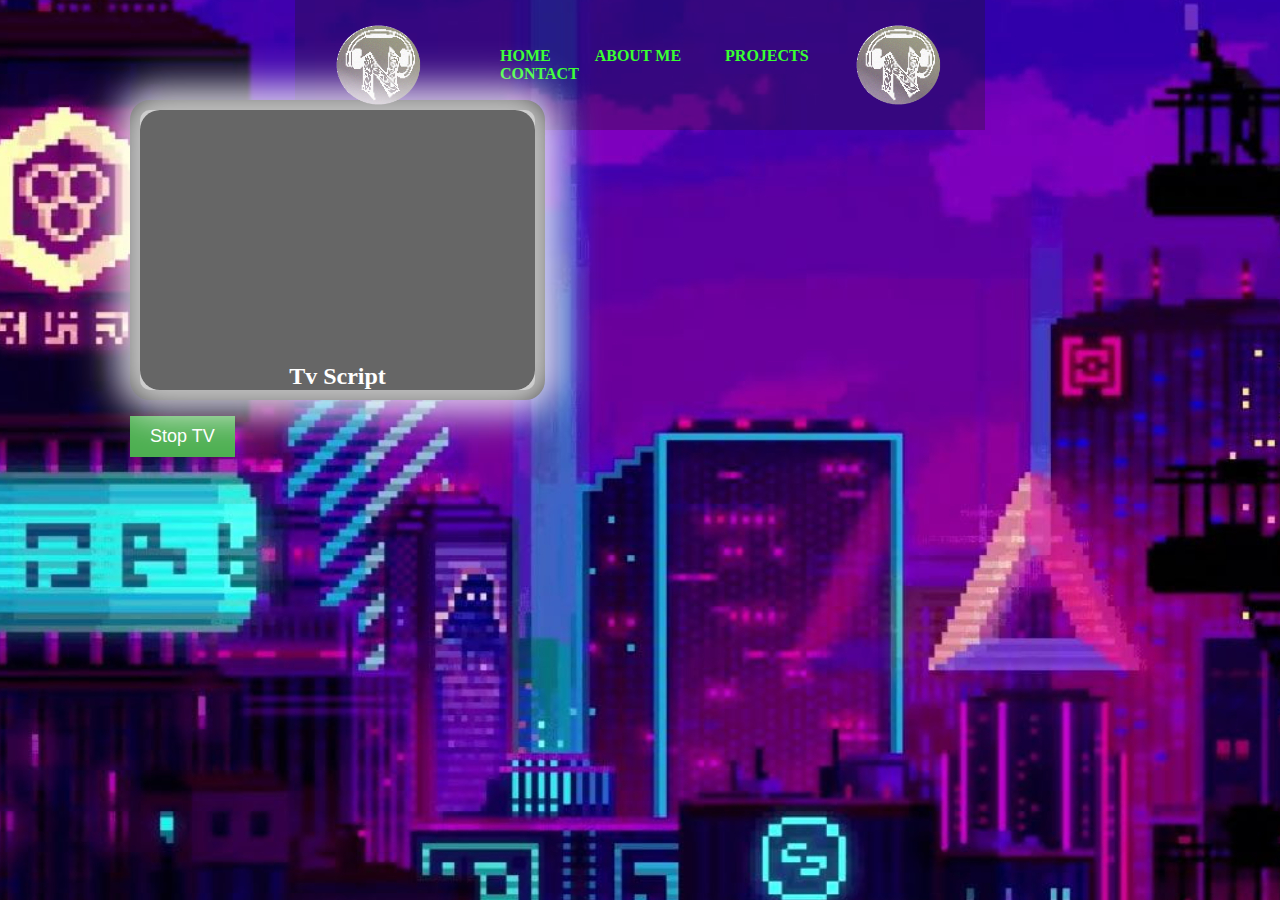
<file: Web Portfolio/index.html>
<!DOCTYPE html>
<html lang="en">

<head>
    <meta charset="UTF-8">
    <meta http-equiv="X-UA-Compatible" content="IE=edge">
    <meta name="viewport" content="width=device-width, initial-scale=1.0">
    <title>Sooaemalelagi Portfolio</title>
    <style>
        .banner {
            background-image: url(background.jpg);
            object-fit: cover;
            background-position: center;
            position: absolute;
            top: 0;
            left: 0;
            width: 100%;
            height: 100%;
            object-fit: cover;
        }

        .navabar {
            width: 50%;
            margin: auto;
            padding: 25px;
            display: flex;
            align-items: center;
            justify-content: space-between;
            background-color: rgba(26, 24, 24, 0.3);
        }

        .logo {
            width: 120px;
            cursor: pointer;
        }

        .navabar ul li {
            list-style: none;
            display: inline-block;
            margin: 0 20px;
            position: relative;
        }

        .navabar ul li a {
            text-decoration: none;
            color: rgb(57, 255, 50);
            text-transform: uppercase;
            font-weight: bold;
        }

        .navabar ul li::after {
            margin-top: 15px;
            content: '';
            height: 5px;
            width: 0;
            background: rgb(204, 106, 163);
            position: absolute;
            left: 0;
            transition: 0.5s;
        }

        .navabar ul li:hover:after {
            width: 100%;
        }

        #tv_static {
            margin-left: 130px;
            margin-top: -30px;
            width: 395px;
            height: 280px;
            background-color: #000;
            display: flex;
            align-items: flex-end;
            justify-content: center;
            font-size: 24px;
            color: #fff;
            border: 10px solid #000;
            border-radius: 20px;
            overflow: hidden;
        }

        #tv_static::before,
        #tv_static::after {
            content: '';
            position: absolute;
            border-radius: 20px;
            width: 395px;
            height: 280px;
        }
        #tv_static::before {
            box-shadow: 0 0 30px 20px rgba(255, 255, 255, 0.6);
        }
        #tv_static::after {
            box-shadow: 0 0 40px 30px rgba(255, 255, 255, 0.4);
        }
        #stop-start-button {
            margin-bottom: -50px;
            padding: 10px 20px;
            font-size: 18px;
            background-color: #4CAF50;
            color: white;
            border: none;
            cursor: pointer;
            margin-left: 130px;
        }
    </style>
</head>

<body>
    <div class="banner">
        <div class="navabar">
            <img class="logo" src="nortories-logo.png">
            <ul>
                <li><a href="index.html">Home</a></li>
                <li><a href="aboutme.html">About me</a></li>
                <li><a href="githubpage.html">Projects</a></li>
                <li><a href="contact.html">Contact</a></li>
            </ul>
            <img class="logo" src="nortories-logo.png">

        </div>

        <h1 id="tv_static">Tv Script</h1>
        <button id="stop-start-button">Stop Tv</button>

    </div>
</body>
<footer class="foot">
    <nav>
        <a href="https://www.copyright.gov" style="color: #E5E5E5;" class="copy-right">&copy;2023 Joshua
            Sooaemalelagi</a>
    </nav>
</footer>

<script src="randomColor.js"></script>

</html>
</file>
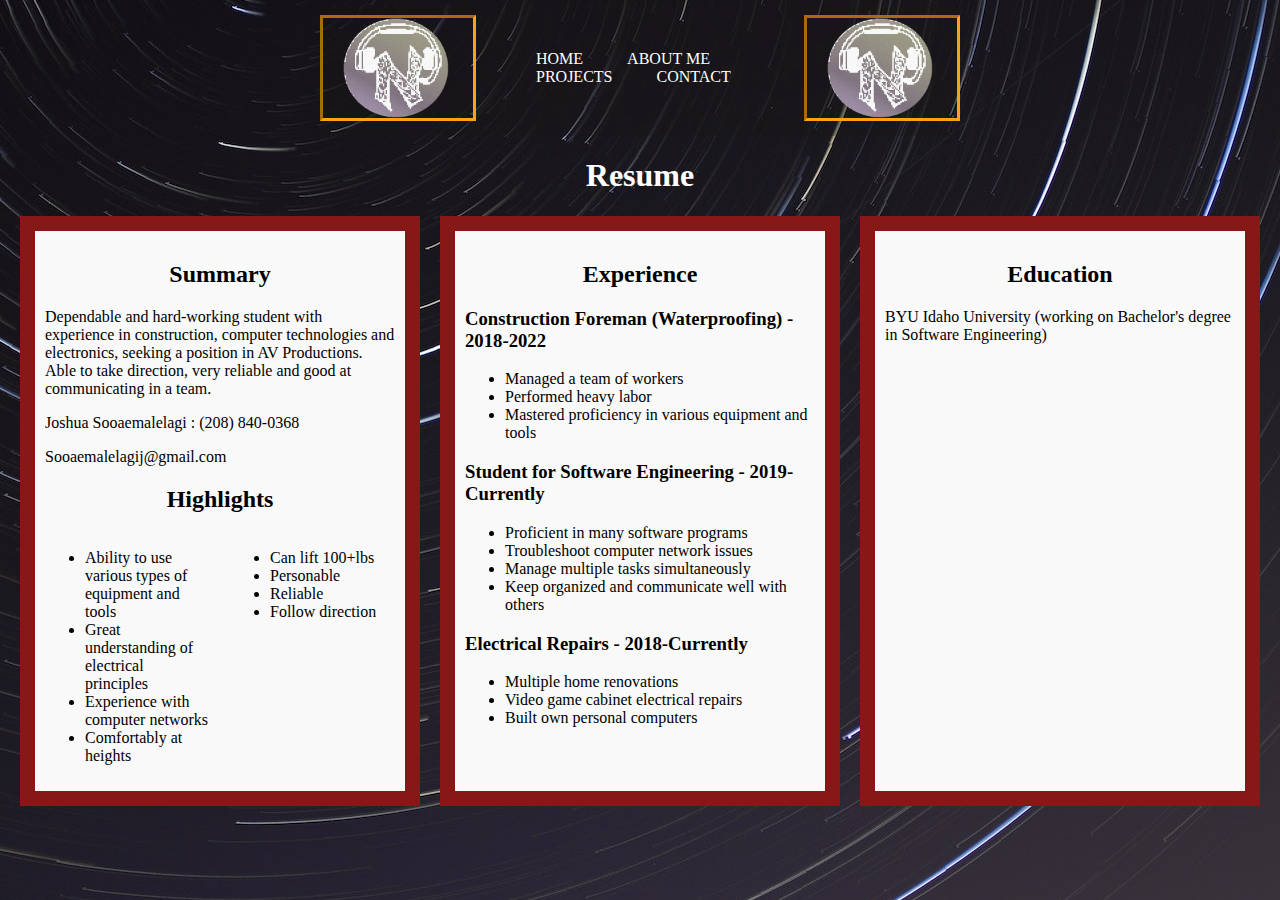
<file: Web Portfolio/aboutme.html>
<!doctype html>
<html lang="en-us">

<head>
  <meta charset="utf-8">
  <title>Joshua Sooaemalelagi</title>
  <style>
    .banner {
      background-image: url(aboutme.jpg);
      object-fit: stretch;
      background-position: center;
      position: absolute;
      top: 0;
      left: 0;
      width: 100%;
      height: 100%;
    }

    .navabar {
      width: 50%;
      margin: auto;
      padding: 15px 0;
      display: flex;
      align-items: center;
      justify-content: space-between;
      background-color: rgba(26, 24, 24, 0.3);
    }

    .logo {
      width: 120px;
      cursor: pointer;
      display: grid;
      border-color: #FCA311;
      border-style: inset;
      border: 4;
      align-items: right;
      width: 150px;
      height: 100px;
    }

    .navabar ul li {
      list-style: none;
      display: inline-block;
      margin: 0 20px;
      position: relative;
    }

    .navabar ul li a {
      text-decoration: none;
      color: rgb(255, 255, 255);
      text-transform: uppercase;
    }

    .navabar ul li::after {
      margin-top: 15px;
      content: '';
      height: 5px;
      width: 0;
      background: rgb(204, 106, 163);
      position: absolute;
      left: 0;
      transition: 0.5s;
    }

    .navabar ul li:hover:after {
      width: 100%;
    }

    body {
      margin: 0;
      display: flex;
      justify-content: center;
      align-items: center;
      height: 100vh;
    }

    h1 {
      color: rgb(255, 255, 255);
      text-align: center;
    }

    h2 {
      text-align: center;
    }

    p {
      margin-bottom: 10px;
    }


    .highlights{
      display: grid;
      grid-template-columns: repeat(2, 1fr);
      gap: 20px;
    }

    .sum-highlight-list {
      margin-bottom: 20px;
      border: 15px solid #881818;
      padding: 10px;
      background-color: #f9f9f9;
      display: inline-block;
      width: 100%;
      box-sizing: border-box;
    }
    .experience {
      margin-bottom: 20px;
      border: 15px solid #881818;
      padding: 10px;
      background-color: #f9f9f9;
      display: inline-block;
      width: 100%;
      box-sizing: border-box;
    }

    .education {
      margin-bottom: 20px;
      border: 15px solid #881818;
      padding: 10px;
      background-color: #f9f9f9;
      display: inline-block;
      width: 100%;
      box-sizing: border-box;
    }

    .row {
      display: grid;
      grid-template-columns: repeat(3, 1fr);
      gap: 20px;
      padding: 0 20px;
    }

  </style>
</head>

<body>
  <div class="banner">
    <div class="navabar">
      <img src="nortories-logo.png" class="logo">
      <ul>
        <li><a href="index.html">Home</a></li>
        <li><a href="aboutme.html">About me</a></li>
        <li><a href="githubpage.html">Projects</a></li>
        <li><a href="contact.html">Contact</a></li>
      </ul>
      <img src="nortories-logo.png" class="logo">
    </div>
    </head>
</body>

<body>
  <h1>Resume</h1>

  <div class="row">
    <div class="sum-highlight-list">
      <h2>Summary</h2>
      <p>Dependable and hard-working student with experience in construction,
        computer technologies and electronics, seeking a position in AV Productions.
        Able to take direction, very reliable and good at communicating in a team.</p>
      <p>Joshua Sooaemalelagi : (208) 840-0368</p>
      <p>Sooaemalelagij@gmail.com</p>

      <h2>Highlights</h2>
      <div class="highlights">
      <ul>
        <li>Ability to use various types of equipment and tools</li>
        <li>Great understanding of electrical principles</li>
        <li>Experience with computer networks</li>
        <li>Comfortably at heights</li>
      </ul>
      <ul>
        <li>Can lift 100+lbs</li>
        <li>Personable </li>
        <li>Reliable</li>
        <li>Follow direction</li>
      </ul>
    </div>
    </div>

    <div class="experience">
      <h2>Experience</h2>
      <div>
        <h3>Construction Foreman (Waterproofing) - 2018-2022</h3>
        <ul>
          <li>Managed a team of workers</li>
          <li>Performed heavy labor</li>
          <li>Mastered proficiency in various equipment and tools</li>
        </ul>
      </div>

      <div>
        <h3>Student for Software Engineering - 2019-Currently</h3>
        <ul>
          <li>Proficient in many software programs</li>
          <li>Troubleshoot computer network issues</li>
          <li>Manage multiple tasks simultaneously</li>
          <li>Keep organized and communicate well with others</li>
        </ul>
      </div>

      <div>
        <h3>Electrical Repairs - 2018-Currently</h3>
        <ul>
          <li>Multiple home renovations</li>
          <li>Video game cabinet electrical repairs</li>
          <li>Built own personal computers</li>
        </ul>
      </div>
    </div>

    <div class="education">
      <h2>Education</h2>
      <p>BYU Idaho University (working on Bachelor's degree in Software Engineering)</p>
    </div>
  </div>
</body>

</html>
</file>
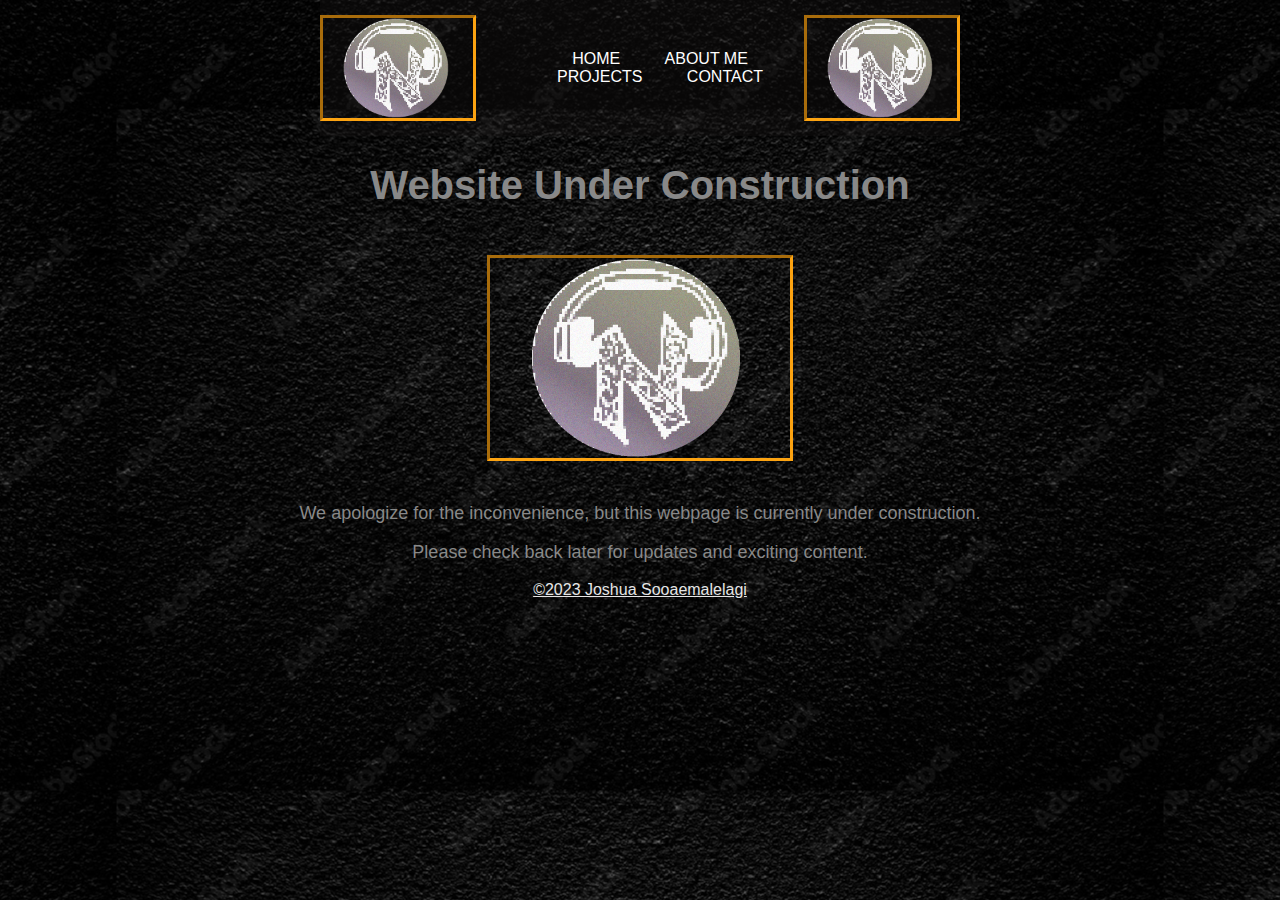
<file: Web Portfolio/contact.html>
<!DOCTYPE html>
<html>

<head>
    <meta charset="UTF-8">
    <title>Under Construction</title>
    <style>
        .banner {
            background-image: url(blackBG.png);
            object-fit: cover;
            background-position: center;
            position: absolute;
            top: 0;
            left: 0;
            width: 100%;
            height: 100%;
            object-fit: cover;
        }

        .navabar {
            width: 50%;
            margin: auto;
            padding: 15px 0;
            display: flex;
            align-items: center;
            justify-content: space-between;
            background-color: rgba(26, 24, 24, 0.3);
        }

        .logo {
            width: 120px;
            cursor: pointer;
            display: grid;
            border-color: #FCA311;
            border-style: inset;
            border: 4;
            align-items: right;
            width: 150px;
            height: 100px;
        }

        .navabar ul li {
            list-style: none;
            display: inline-block;
            margin: 0 20px;
            position: relative;
        }

        .navabar ul li a {
            text-decoration: none;
            color: rgb(255, 255, 255);
            text-transform: uppercase;
        }

        .navabar ul li::after {
            margin-top: 15px;
            content: '';
            height: 5px;
            width: 0;
            background: rgb(204, 106, 163);
            position: absolute;
            left: 0;
            transition: 0.5s;
        }

        .navabar ul li:hover:after {
            width: 100%;
        }

        body {
            font-family: Arial, sans-serif;
            text-align: center;
            margin: 100px auto;
        }

        h1 {
            font-size: 40px;
            color: #888;
        }

        p {
            font-size: 18px;
            color: #888;
        }

        .construction-image {
            width: 300px;
            height: 200px;
            margin: 20px auto;
            border-color: #FCA311;
            border-style: inset;
            border: 4;
            align-items: right;

        }
    </style>
</head>

<body>
    <div class="banner">
        <div class="navabar">
            <img src="nortories-logo.png" class="logo">
            <ul>
                <li><a href="index.html">Home</a></li>
                <li><a href="aboutme.html">About me</a></li>
                <li><a href="githubpage.html">Projects</a></li>
                <li><a href="contact.html">Contact</a></li>
            </ul>
            <img src="nortories-logo.png" class="logo">
        </div>
        <h1>Website Under Construction</h1>
        <img class="construction-image" src="nortories-logo.png" alt="Under Construction Image">
        <p>We apologize for the inconvenience, but this webpage is currently under construction.</p>
        <p>Please check back later for updates and exciting content.</p>
</body>
<footer class="foot">
    <nav>
      <a href="https://www.copyright.gov" style="color: #E5E5E5;" class="copy-right">&copy;2023 Joshua Sooaemalelagi</a>
    </nav>
  </footer>

</html>
</file>
